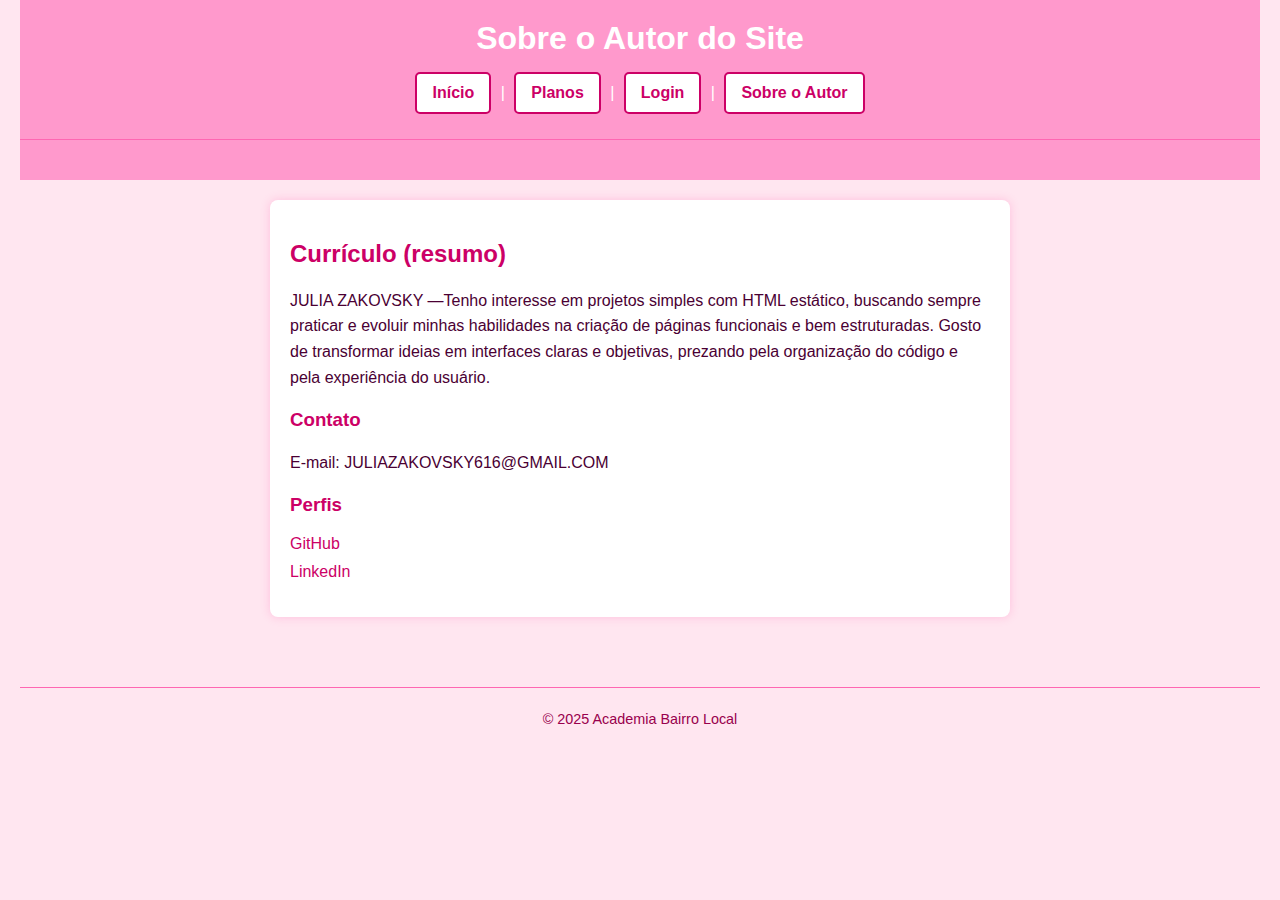
<file: academiaju.html>
<!DOCTYPE html>
<html lang="pt-BR">
<head>
  <meta charset="UTF-8">
  <title>Sobre o Autor</title>
  <link rel="stylesheet" href= "style.css"
</head>
<body>
  <header>
    <h1>Sobre o Autor do Site</h1>
    <nav>
      <a href="index.html">Início</a> |
      <a href="planos.html">Planos</a> |
      <a href="login.html">Login</a> |
      <a href="autor.html">Sobre o Autor</a>
    </nav>
    <hr>
  </header>

  <main>
    <h2>Currículo (resumo)</h2>
    <p>JULIA ZAKOVSKY —Tenho interesse em projetos simples com HTML estático, buscando sempre praticar e evoluir minhas habilidades na criação de páginas funcionais e bem estruturadas. Gosto de transformar ideias em interfaces claras e objetivas, prezando pela organização do código e pela experiência do usuário.</p>

    <h3>Contato</h3>
    <p>E-mail: JULIAZAKOVSKY616@GMAIL.COM</p>

    <h3>Perfis</h3>
    <ul>
      <li><a href="https://github.com/juliazakovsky" target="_blank">GitHub</a></li>
      <li><a href="https://www.linkedin.com/in/julia-zakovsky-3057a833a/" target="_blank">LinkedIn</a></li>
     
    </ul>
  </main>

  <footer>
    <hr>
    <p>&copy; 2025 Academia Bairro Local</p>
  </footer>
</body>
</html>
</file>
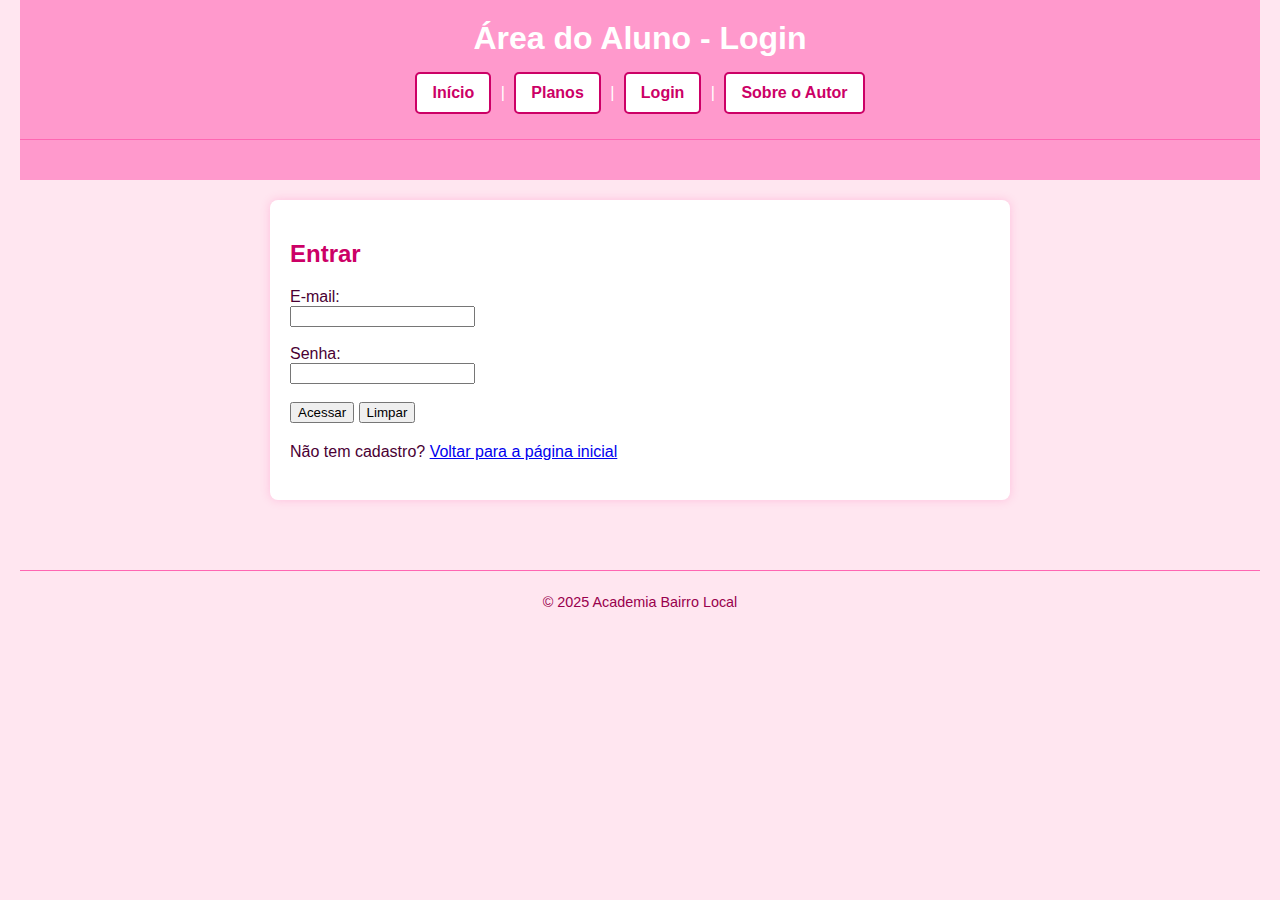
<file: login.html>
<!DOCTYPE html>
<html lang="pt-BR">
<head>
  <meta charset="UTF-8">
  <title>Academia Bairro Local - Login</title>
  <link rel="stylesheet" href= "style.css"
  
</head>
<body>
  <header>
    <h1>Área do Aluno - Login</h1>
    <nav>
      <a href="index.html">Início</a> |
      <a href="planos.html">Planos</a> |
      <a href="login.html">Login</a> |
      <a href="autor.html">Sobre o Autor</a>
    </nav>
    <hr>
  </header>

  <main>
    <h2>Entrar</h2>
    <form action="#" method="post">
      <label for="email">E-mail:</label><br>
      <input type="email" id="email" name="email" required><br><br>

      <label for="senha">Senha:</label><br>
      <input type="password" id="senha" name="senha" required><br><br>

      <button type="submit">Acessar</button>
      <button type="reset">Limpar</button>
    </form>
    <p>Não tem cadastro? <a href="index.html">Voltar para a página inicial</a></p>
  </main>

  <footer>
    <hr>
    <p>&copy; 2025 Academia Bairro Local</p>
  </footer>
</body>
</html>
</file>
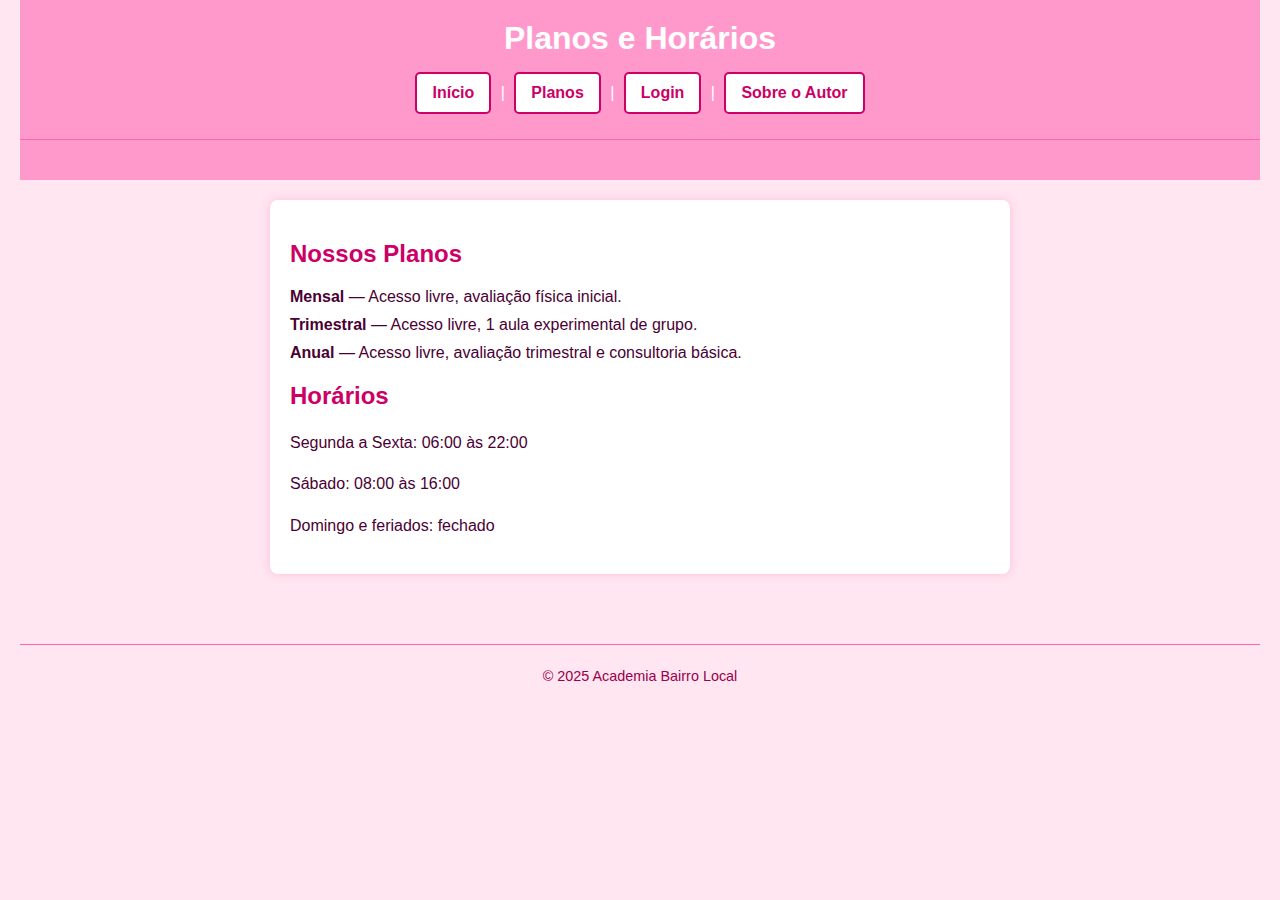
<file: planos.html>
<!DOCTYPE html>
<html lang="pt-BR">
<head>
  <meta charset="UTF-8">
  <title>Academia Bairro Local - Planos</title>
  <link rel="stylesheet" href= "style.css"
</head>
<body>
  <header>
    <h1>Planos e Horários</h1>
    <nav>
      <a href="index.html">Início</a> |
      <a href="planos.html">Planos</a> |
      <a href="login.html">Login</a> |
      <a href="BIO/autor.html">Sobre o Autor</a>
    </nav>
    <hr>
  </header>

  <main>
    <h2>Nossos Planos</h2>
    <ul>
      <li><strong>Mensal</strong> — Acesso livre, avaliação física inicial.</li>
      <li><strong>Trimestral</strong> — Acesso livre, 1 aula experimental de grupo.</li>
      <li><strong>Anual</strong> — Acesso livre, avaliação trimestral e consultoria básica.</li>
    </ul>

    <h2>Horários</h2>
    <p>Segunda a Sexta: 06:00 às 22:00</p>
    <p>Sábado: 08:00 às 16:00</p>
    <p>Domingo e feriados: fechado</p>
  </main>

  <footer>
    <hr>
    <p>&copy; 2025 Academia Bairro Local</p>
  </footer>
</body>
</html>
</file>
<file: style.css>
/* style.css */

/* Estilo base */
body {
    font-family: Arial, sans-serif;
    background-color: #ffe6f0; /* rosa claro */
    color: #4a0033; /* rosa escuro */
    margin: 0;
    padding: 0 20px;
    transition: background-color 0.5s ease;
  }
  
  header {
    background-color: #ff99cc; /* rosa médio */
    padding: 20px 0;
    text-align: center;
    color: white;
  }
  
  header h1 {
    margin: 0;
    font-size: 2em;
  }
  
  nav {
    margin-top: 10px;
  }
  
  /* LINKS COMO BOTÕES */
  nav a {
    display: inline-block;
    background-color: #ffffff;
    color: #cc0066;
    text-decoration: none;
    margin: 5px;
    padding: 10px 15px;
    border-radius: 5px;
    border: 2px solid #cc0066;
    font-weight: bold;
    transition: all 0.3s ease;
  }
  
  nav a:hover {
    background-color: #cc0066;
    color: #ffffff;
  }
  
  /* Separador */
  hr {
    border: 0;
    height: 1px;
    background: #ff66b2;
    margin: 20px 0;
  }
  
  /* Conteúdo principal */
  main {
    background-color: white;
    padding: 20px;
    border-radius: 8px;
    max-width: 700px;
    margin: 20px auto;
    box-shadow: 0 0 10px rgba(255, 102, 178, 0.3);
  }
  
  h2, h3 {
    color: #cc0066;
  }
  
  p {
    line-height: 1.6;
  }
  
  /* Lista de perfis */
  ul {
    list-style-type: none;
    padding-left: 0;
  }
  
  ul li {
    margin-bottom: 10px;
  }
  
  ul li a {
    color: #cc0066;
    text-decoration: none;
  }
  
  ul li a:hover {
    text-decoration: underline;
  }
  
  /* Rodapé */
  footer {
    text-align: center;
    padding: 10px 0;
    margin-top: 40px;
    color: #99004d;
    font-size: 0.9em;
  }
  
  /* ========================= */
  /* Estilos para TELAS PEQUENAS (< 700px) */
  /* ========================= */
  @media (max-width: 700px) {
    body {
      background-color: #a88b9d; /* rosa diferente para telas pequenas */
    }
  
    nav {
      display: none; /* Esconde os botões */
    }
  
    main {
      margin: 10px;
      padding: 15px;
      max-width: 100%;
      box-shadow: none;
    }
  
    header h1 {
      font-size: 1.5em;
    }
  }
</file>
